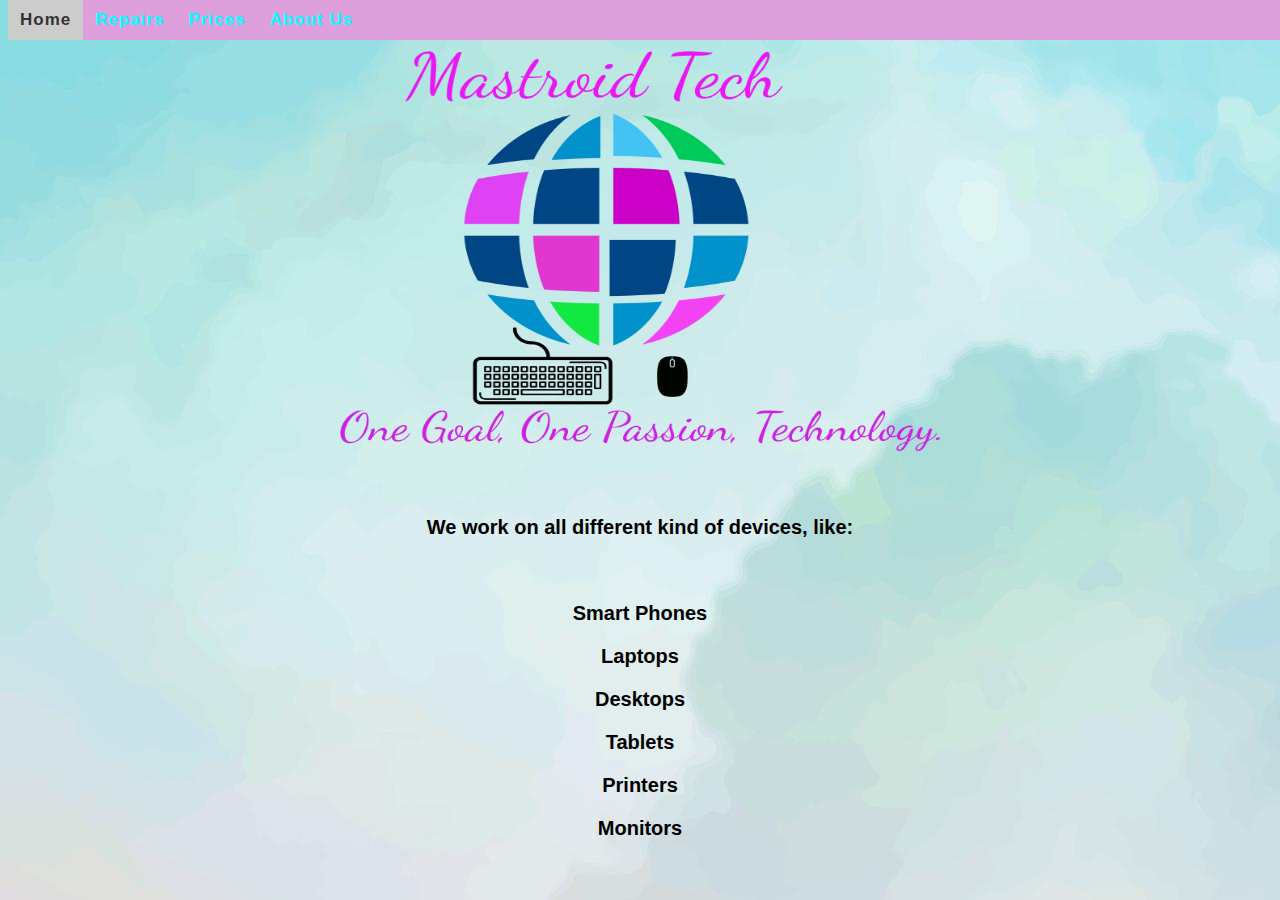
<file: index.html>
<!DOCTYPE html>
<html>

<head>
    <!--
    New Perspectives on HTML5 and CSS3 
   
    Author: Christie Beason 
    Date:	10/07/2018
    
    Filename:index.html
    -->
    <meta charset="utf-8">
    <meta name="keywords" content="" />
    <title>Home Page</title>
    <link rel="stylesheet" type="text/css" href="main.css" />
    <link rel="shortcut icon" href="favicon.ico" />

        

    </head>
    <body background="background.jpg">
        <header>
        <div class="center">
            <br><img src="colored-logo-nlf-large.png" title="" alt="" width="600" height="400">
           
             </div>   
        <nav>
                <ul class="topnav">
                <li><a href="index.html" class="active">Home</a>
                </li>
                <li><a href="repairs.html">Repairs</a>
                </li>
                <li><a href="prices.html">Prices</a>
                </li>
               <!-- <li><a href="gallery.html">Gallery</a>
                </li>-->
                <li><a href="aboutus.html">About Us</a>
                </li>
            </ul>
                
        </nav>
                                    
            <div class="devices">
                <b><p align="left;"> We work on all different kind of devices, like:</p></b><br>
                <b><p>Smart Phones</p></b>
                <b><p>Laptops</p></b>
                <b><p>Desktops</p></b>
                <b><p>Tablets</p></b>
                <b><p>Printers</p></b>
                <b><p>Monitors</p></b>
                
            </div>
        </header>

    </body>
    
    
</html>
</file>
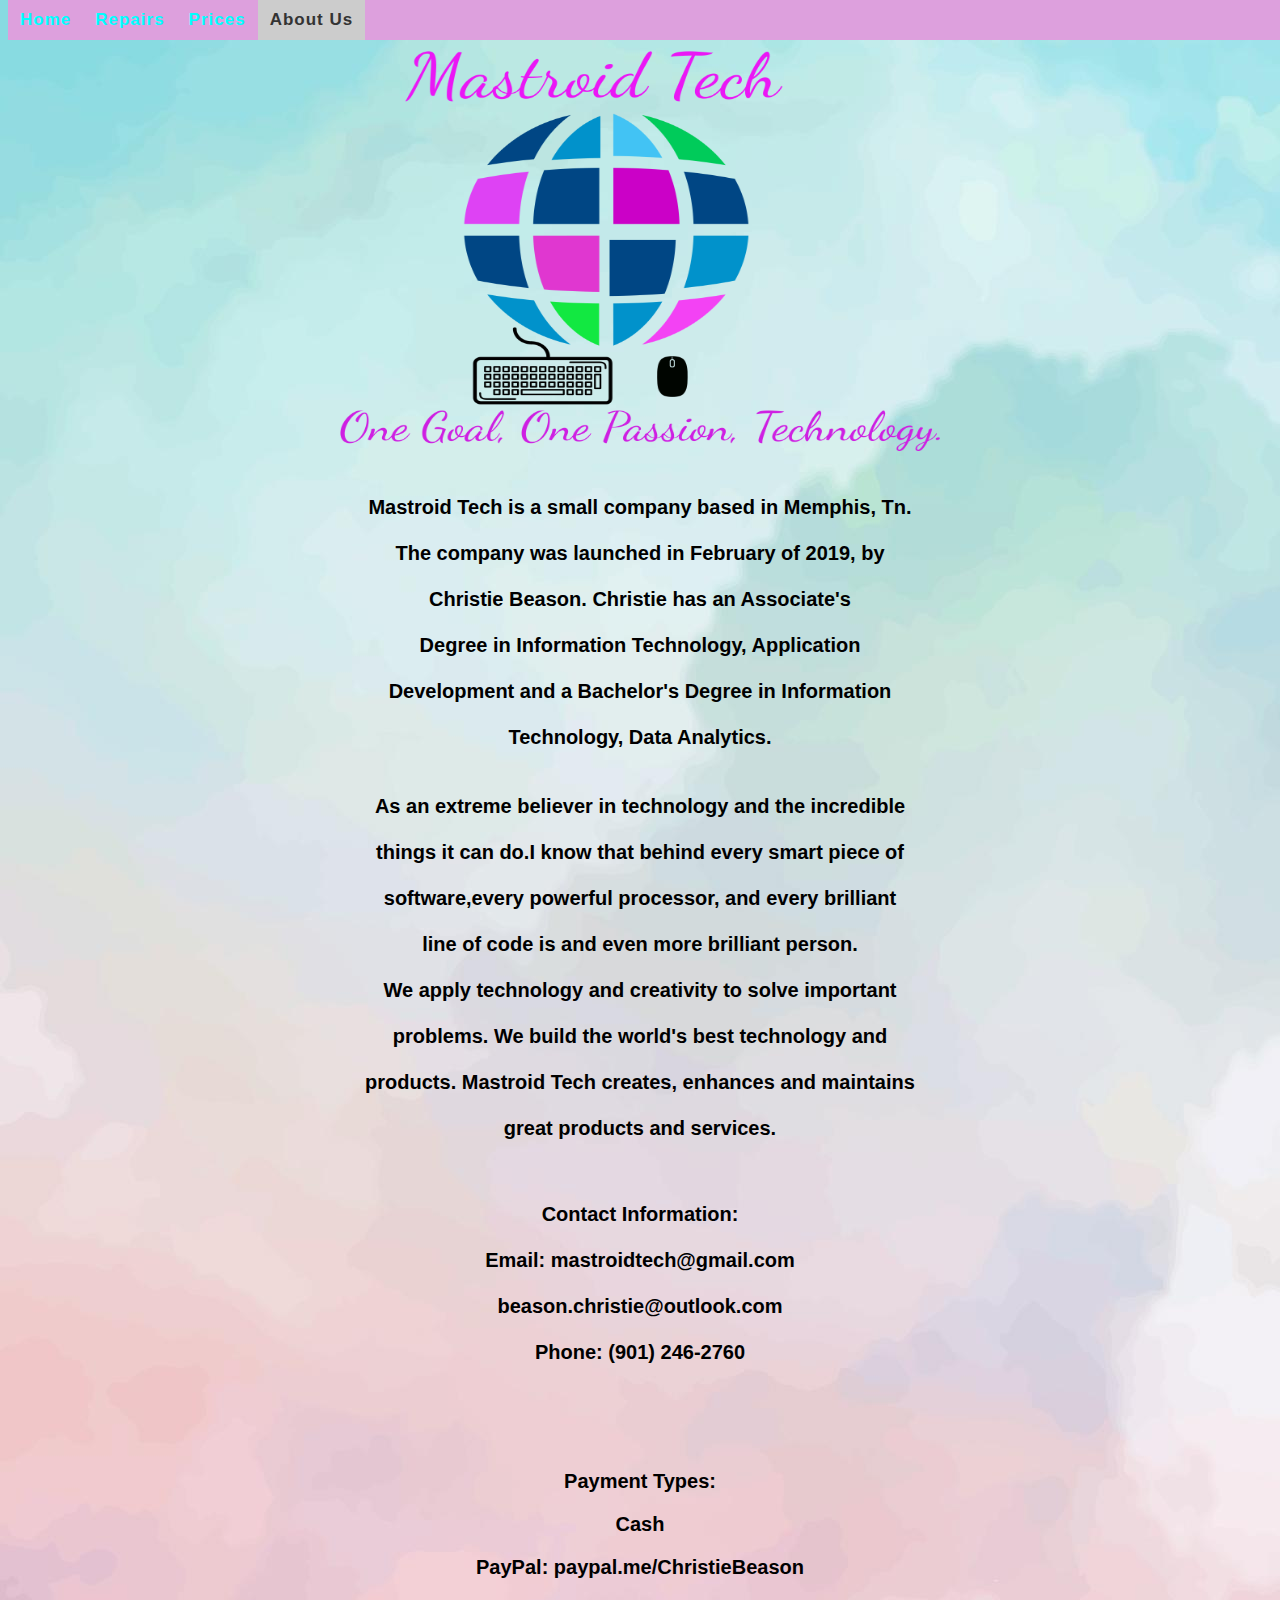
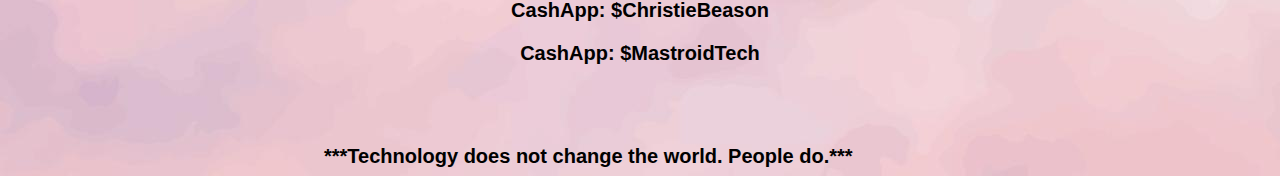
<file: aboutus.html>
<!DOCTYPE html>
<html>

<head>
    <!--
    New Perspectives on HTML5 and CSS3 
    Author: Christie Beason 
    Date:	10/29/19
    
    Filename: aboutus.html
    -->
    <meta charset="utf-8">
    <meta name="keywords" content="" />
    <title>About Us Page</title>
    <link rel="stylesheet" type="text/css" href="main.css" />
    <link rel="shortcut icon" href="favicon.ico" />
</head>

<body background="background.jpg">
    <header>
               
        <nav>
            <ul class="topnav">
                <li><a href="index.html">Home</a>
                </li>
                <li><a href="repairs.html">Repairs</a>
                </li>
                <li><a href="prices.html" >Prices</a>
                </li>
                <!--<li><a href="gallery.html">Gallery</a>
                </li>-->
                
            
                <li><a href="aboutus.html" class="active">About Us</a>
                </li>
            </ul>

        </nav>
    </header>
   
    <div class="Logo">
  
      <br><img src="colored-logo-nlf-large.png" title="" alt="" width="600" height="400">
	  </div>
  
    <div class="center">
                Mastroid Tech is a small company based in Memphis, Tn. <br><br>
                The company was launched in February of 2019, by<br><br>
                Christie Beason. Christie has an Associate's <br><br>
                Degree in Information Technology, Application<br><br>
                Development and a Bachelor's Degree in Information<br><br>
                Technology, Data Analytics. <br><br><br>
        
                As an extreme believer in technology and the incredible <br><br>
                things it can do.I know that behind every smart piece of<br><br>
                software,every powerful processor, and every brilliant <br><br>
                line of code is and even more brilliant person.<br><br>
                        
                We apply technology and creativity to solve important<br><br>
                problems. We build the world's best technology and<br><br>
                products. Mastroid Tech creates, enhances and maintains<br><br>
                great products and services.<br><br>
            
                      
        </div>
		
		<div class="center">
        <b>Contact Information:</b><br><br>
        <b>Email: mastroidtech@gmail.com</b><br><br>
                <b>beason.christie@outlook.com</b><br><br>
        <b>Phone: (901) 246-2760</b><br>
    </div>
   
    <div>
        <br><br><b><p align="center"> Payment Types:</p></b>
            <b><p align="center">Cash</p></b>
            <b><p align="center">PayPal: paypal.me/ChristieBeason</p></b>
            <b><p align="center">CashApp: $ChristieBeason</p></b>
            <b><p align="center">CashApp: $MastroidTech</p></b>
    </div>
    
    <div id="paypal-button-container"></div>
<script src="https://www.paypal.com/sdk/js?client-id=sb&currency=USD"></script>
<script>
    paypal.Buttons({
        style: {
            shape: 'pill',
            color: 'silver',
            layout: 'horizontal',
            label: 'paypal',
            
        },
        createOrder: function(data, actions) {
            return actions.order.create({
                purchase_units: [{
                    amount: {
                        value: '1'
                    }
                }]
            });
        },
        onApprove: function(data, actions) {
            return actions.order.capture().then(function(details) {
                alert('Transaction completed by ' + details.payer.name.given_name + '!');
            });
        }
    }).render('#paypal-button-container');
</script>
        
        
    </body>
    
    <footer class="center">
        <b> ***Technology does not change the world. People do.*** </b><br>
    </footer>

</html>
</file>
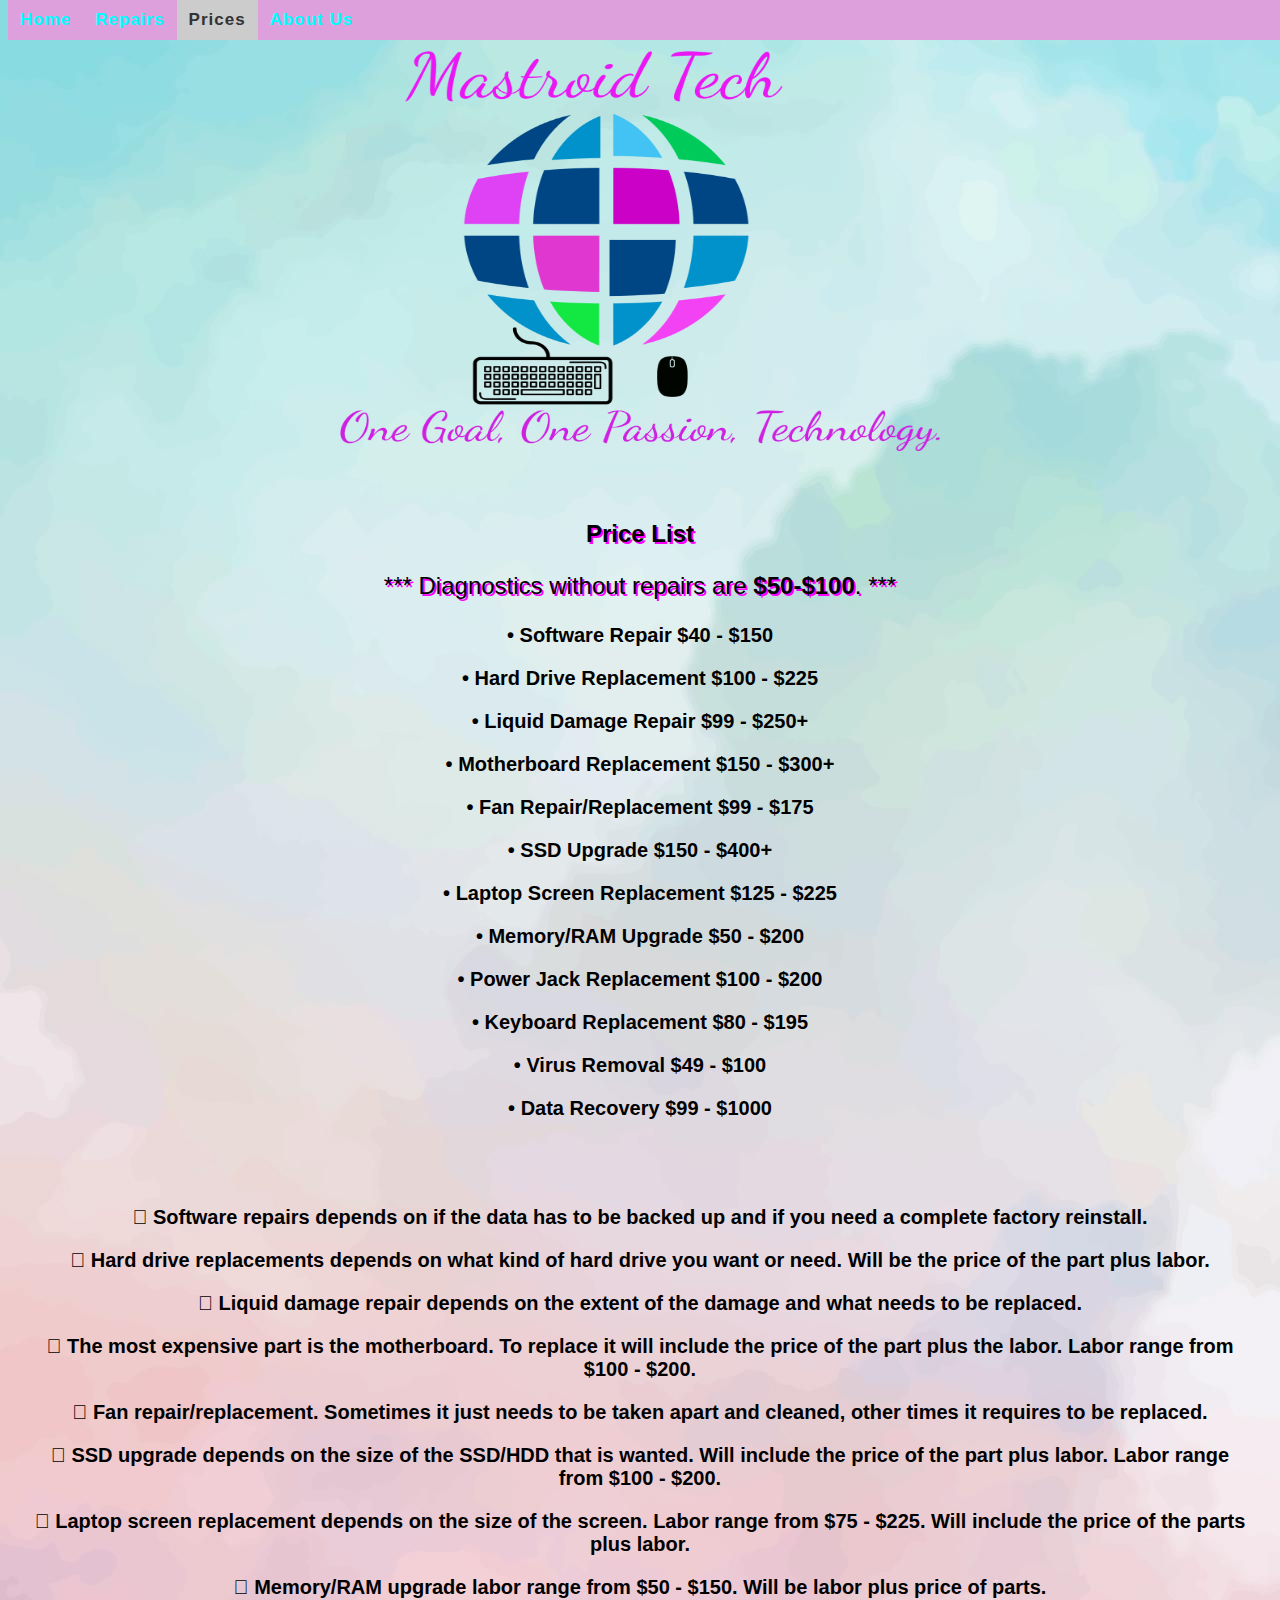
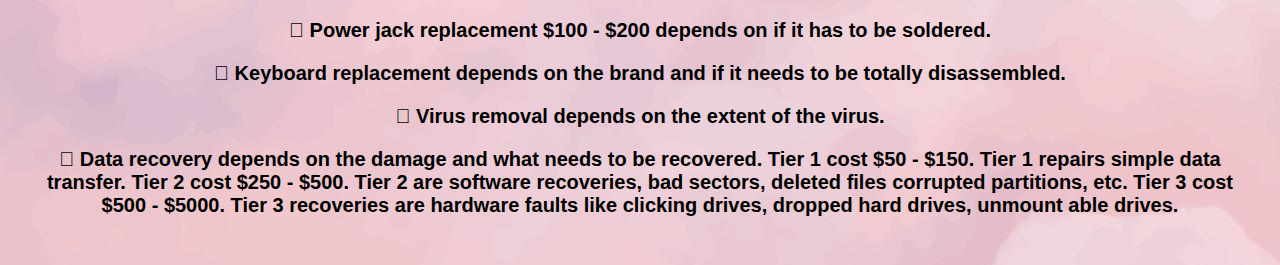
<file: prices.html>
<!DOCTYPE html>
<html>

<head>
    <!--
    New Perspectives on HTML5 and CSS3 
    Author: Christie Beason 
    Date:	10/07/2018
    
    Filename: printers.html
    -->
    <meta charset="utf-8">
    <meta name="keywords" content="" />
    <title>Price List</title>
    <link rel="stylesheet" type="text/css" href="main.css" />
    <link rel="shortcut icon" href="favicon.ico" />
	</head>

<body background="background.jpg">
    <header>
        <div class="center">
            <br><img src="colored-logo-nlf-large.png" title="" alt="" width="600" height="400">
            
             </div>  
        <nav>
            <ul class="topnav">
                <li><a href="index.html">Home</a>
                </li>
                <li><a href="repairs.html">Repairs</a>
                </li>
                <li><a href="prices.html" class="active">Prices</a>
                </li>
                <!--<li><a href="gallery.html">Gallery</a>
                </li>-->
                
                <li><a href="aboutus.html">About Us</a>
                </li>
                
            </ul>

        </nav>
    </header>
       
    
    <div class="PriceList">
        <H2><p><b>Price List</b></p></H2>
        <H2><p>*** Diagnostics without repairs are <b>$50-$100</b>. ***</p></H2>
        <b><p>•	Software Repair  $40 - $150</p></b>
        <b><p>•	Hard Drive Replacement $100 - $225</p></b>
        <b><p>•	Liquid Damage Repair $99 - $250+</p></b>
        <b><p>•	Motherboard Replacement $150 - $300+</p></b>
        <b><p>•	Fan Repair/Replacement $99 - $175</p></b>
        <b><p>•	SSD Upgrade $150 - $400+ </p></b>
        <b><p>•	Laptop Screen Replacement $125 - $225</p></b>
        <b><p>•	Memory/RAM Upgrade $50 - $200</p></b>
        <b><p>•	Power Jack Replacement $100 - $200</p></b>
        <b><p>•	Keyboard Replacement $80 - $195</p></b>
        <b><p>•	Virus Removal $49 - $100</p></b>
        <b><p>•	Data Recovery $99 - $1000</p></b><br><br>
        
        <b><p>	Software repairs depends on if the data has to be backed up and if you need a complete factory reinstall.</p></b>
        <b><p>	Hard drive replacements depends on what kind of hard drive you want or need. Will be the price of the part plus labor.</p>
        <b><p>	Liquid damage repair depends on the extent of the damage and what needs to be replaced.</p></b>
        <b><p>	The most expensive part is the motherboard. To replace it will include the price of the part plus the labor. Labor range from $100 - $200.</p></b>
        <b><p>	Fan repair/replacement. Sometimes it just needs to be taken apart and cleaned, other times it requires to be replaced.</p></b>
        <b><p>	SSD upgrade depends on the size of the SSD/HDD that is wanted. Will include the price of the part plus labor. Labor range from $100 - $200. </p></b>
        <b><p>	Laptop screen replacement depends on the size of the screen. Labor range from $75 - $225. Will include the price of the parts plus labor. </p></b>
        <b><p>	Memory/RAM upgrade labor range from $50 - $150. Will be labor plus price of parts. </p></b>
        <b><p>	Power jack replacement $100 - $200 depends on if it has to be soldered.</p></b>
        <b><p>	Keyboard replacement depends on the brand and if it needs to be totally disassembled.</p></b>
        <b><p>	Virus removal depends on the extent of the virus.</p></b>
        <b><p>	Data recovery depends on the damage and what needs to be recovered. Tier 1 cost $50 - $150. Tier 1 repairs simple data transfer. Tier 2 cost $250 - $500. Tier 2 are software recoveries, bad sectors, deleted files corrupted partitions, etc. Tier 3 cost $500 - $5000. Tier 3 recoveries are hardware faults like clicking drives, dropped hard drives, unmount able drives. </p></b>
        </b>
    </div>
    </body>
    
   

</html>
</file>
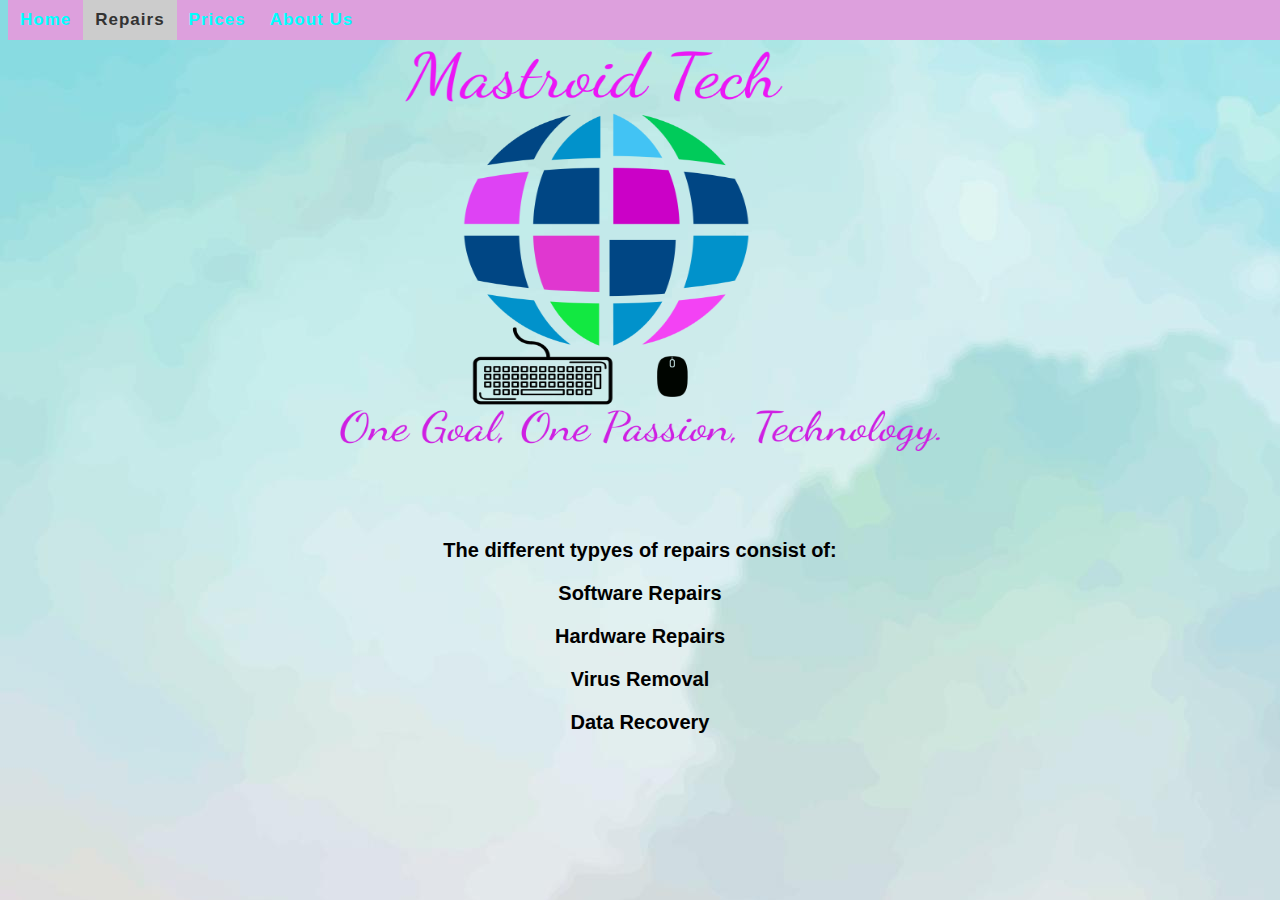
<file: repairs.html>
<!DOCTYPE html>
<html>

<head>
     <!--
    New Perspectives on HTML5 and CSS3 
   
    Author: Christie Beason 
    Date:	10/07/2018
    
    Filename: smartphones.html
    -->
    
    <meta charset="utf-8">
    <meta name="keywords" content="" />
    <title>Repair Page</title>
    <link rel="stylesheet" type="text/css" href="main.css" />
    <link rel="shortcut icon" href="favicon.ico" />
    
    
</head>
 <header>
         <div class="center">
            <br><img src="colored-logo-nlf-large.png" title="" alt="" width="600" height="400">
         </div>       
    </header>
<body background="background.jpg">
        
    <div class="repairs"><br>
                <b><p>The different typyes of repairs consist of:</p></b>
                <b><p>Software Repairs</p></b>
                <b><p>Hardware Repairs</p></b>
                <b><p>Virus Removal</p></b>
                <b><p>Data Recovery</p></b>
                
            </div>
        <nav>
            <ul class="topnav">
                <li><a href="index.html">Home</a>
                </li>
                <li><a href="repairs.html" class="active">Repairs</a>
                </li>
                <li><a href="prices.html">Prices</a>
                </li>
               <!-- <li><a href="gallery.html">Gallery</a>
                </li>-->
                <li><a href="aboutus.html">About Us</a>
                </li>
                
            </ul>
        </nav>
                
        
</body>
    

</html>
</file>
<file: main.css>
@charset "utf-8";
 
/*
    New Perspectives on HTML5 and CSS3
    Assignment 1
    Style Sheet 
    Author: Christie Beason 
    Date:	01/14/2018
    
    Filename: main.css
*/

.header-img {
  width: 100%;
  height: 200px;
  background: ("colored-logo.png");
  background-size: cover;
}
body {
    font: 20px arial, sans-serif;
    color: black;
    font-weight:bold;
    position: relative;
}
H1{
    float: inherit;
    color: black;
    font:40px cursive, courier;
    text-shadow: 2px 2px #FF00FF;
    
}
H2{
    
    float: center;
    font: 24px arial, sans-serif;
    color: black;
    text-shadow: 2px 2px #FF00FF;
    /*width:auto;*/
}
H3{
    float:right;
    font: 28px arial, sans-serif;
    color: black;
    text-shadow: 3px 3px #FF00FF;
}
/*input[type=submit]:hover ;input[type=button]:hover {
    background-color: #802F1E;
}
section {
    border-radius: 5px;
    background-color: #f2f2f2;
    padding: 20px;
    color: green;
}
*/
ul.topnav {
    list-style-type: none;
    margin: 0;
    padding: 0;
    overflow: hidden;
    background-color: none;
}
ul.topnav li {
    float: left;
}
ul.topnav li a {
    display: block;
    color: #00ffff;
    text-align: right;
    padding: 10px 12px;
    text-decoration: none;
}
ul.topnav li a:hover:not(.active) {
    background-color: #111;
}
ul.topnav li a.active {
    background-color: #CCCCCC;
    color: #333
}
ul.topnav li.right {
    float: right;
}
@media screen and (max-width: 100px) {
    ul.topnav li.right,
    ul.topnav li {
        float: none;
    }
}
.top {
    position: relative;
    background-color: none;
    height: 40px;
    padding-top: 20px;
    line-height: 50px;
    overflow: hidden;
    z-index: 2;
}
/*.logo {
    font-family: arial;
    text-decoration: none;
    line-height: 1;
    -webkit-font-smoothing: antialiased;
    -moz-osx-font-smoothing: grayscale;
    font-size: 37px;
    letter-spacing: 3px;
    color: #555555;
    display: block;
    position: absolute;
    top: 17px;
}*/
.center {
  display: block;
  margin-left: auto;
  margin-right: auto;
  width: 50%;
}
.topnav {
    position: fixed;
    z-index: 2;
    font-size: 17px;
    background-color: plum;
    color: darkgray;
    width: 100%;
    padding: 0;
    letter-spacing: 1px;
    text-align: center;
    float: left;
    top: 0;
}
.top .logo {
    position: relative;
    top: 0;
    width: 100%;
    text-align: left;
    margin: auto
}
/*.footer {
    margin-top: 100px ;
    text-align: center ;
    font-size: 16px ;
    font-family: sans-serif;
    width: 600px ;
    height: 50px ;
    
}
div.gallery {
    margin: 5px;
    border: 1px solid #ccc;
    float: left;
    width: 180px;
    
}
div.gallery:hover {
    border: 1px solid #777;
}
div.gallery img {
    width: 100%;
    height: auto;
    font-weight:bold;
}
*/
.right{
    color: black;
    float: right;
    text-align: center ;
    font-size: 20px ;
    font-family: sans-serif;
    
}


div {
    padding: 20px;
    text-align: center;
    font-family: sans-serif; font-weight: bold;
}

/*#div.devices{
    font-size: 20px ;
    font-family: sans-serif;
}*/

#div.repairs{
    font-size: 20px ;
    font-family: sans-serif;
}
img{
    position: right;
}
</file>
